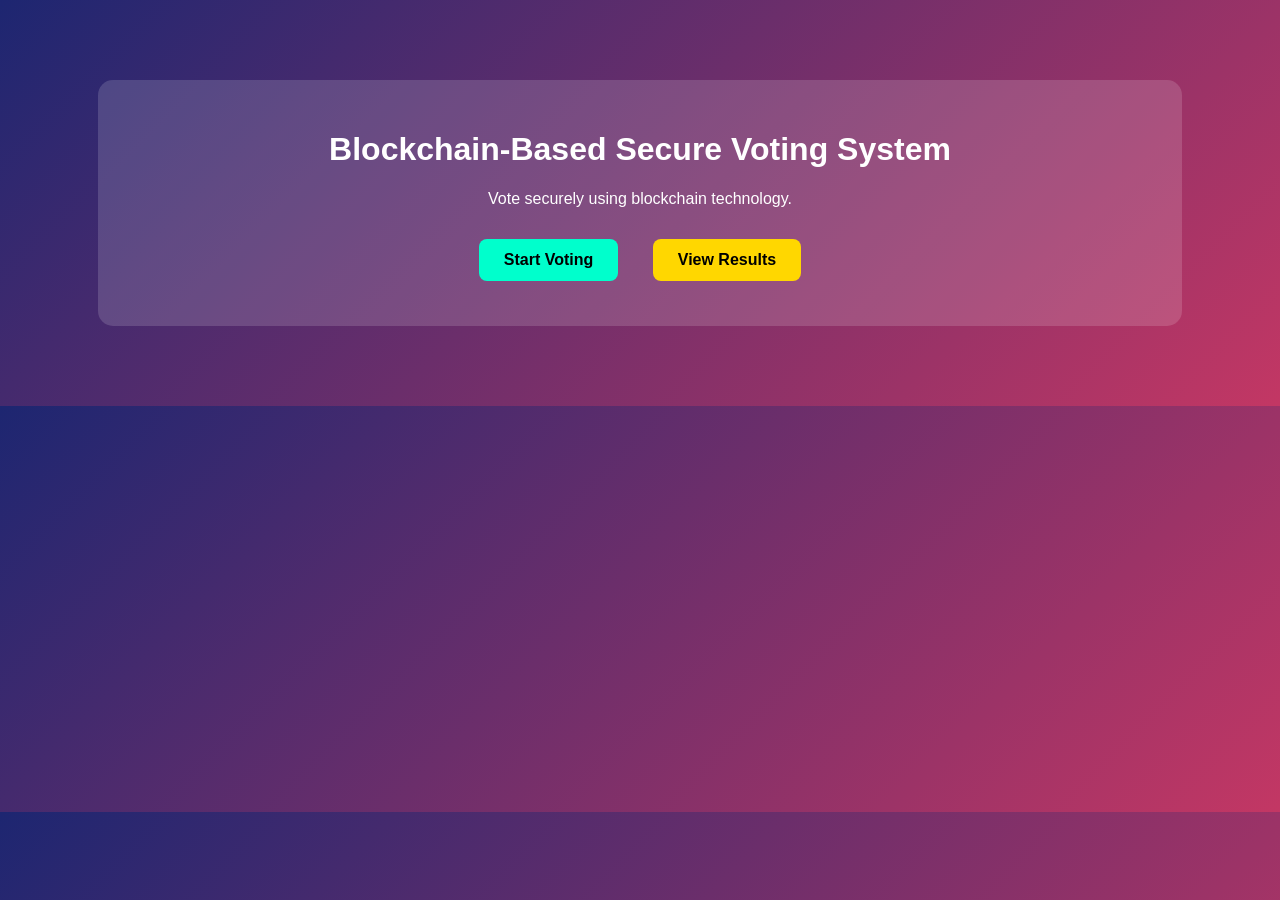
<file: templates/index.html>
<!DOCTYPE html>
<html>
<head>
    <title>Secure Voting System</title>
    <link rel="stylesheet" href="/static/style.css">
</head>
<body>
    <div class="container">
        <h1>Blockchain-Based Secure Voting System</h1>
        <p>Vote securely using blockchain technology.</p>
        <a href="/vote" class="btn">Start Voting</a>
        <a href="/results" class="btn secondary">View Results</a>
    </div>
</body>
</html>
</file>
<file: static/style.css>
body {
    margin: 0;
    font-family: Arial, sans-serif;
    background: linear-gradient(135deg, #1d2671, #c33764);
    color: white;
    text-align: center;
}

.container {
    width: 80%;
    margin: 80px auto;
    background: rgba(255, 255, 255, 0.15);
    padding: 30px;
    border-radius: 15px;
}

h1, h2 {
    color: #fff;
}

input, select {
    width: 80%;
    padding: 12px;
    margin: 12px;
    border-radius: 8px;
    border: none;
}

.btn {
    display: inline-block;
    padding: 12px 25px;
    margin: 15px;
    background: #00ffcc;
    color: #000;
    text-decoration: none;
    border-radius: 8px;
    border: none;
    cursor: pointer;
    font-weight: bold;
}

.secondary {
    background: #ffd700;
}

.result, .block {
    background: white;
    color: black;
    margin: 15px auto;
    padding: 15px;
    border-radius: 10px;
    width: 80%;
    word-wrap: break-word;
}
</file>
